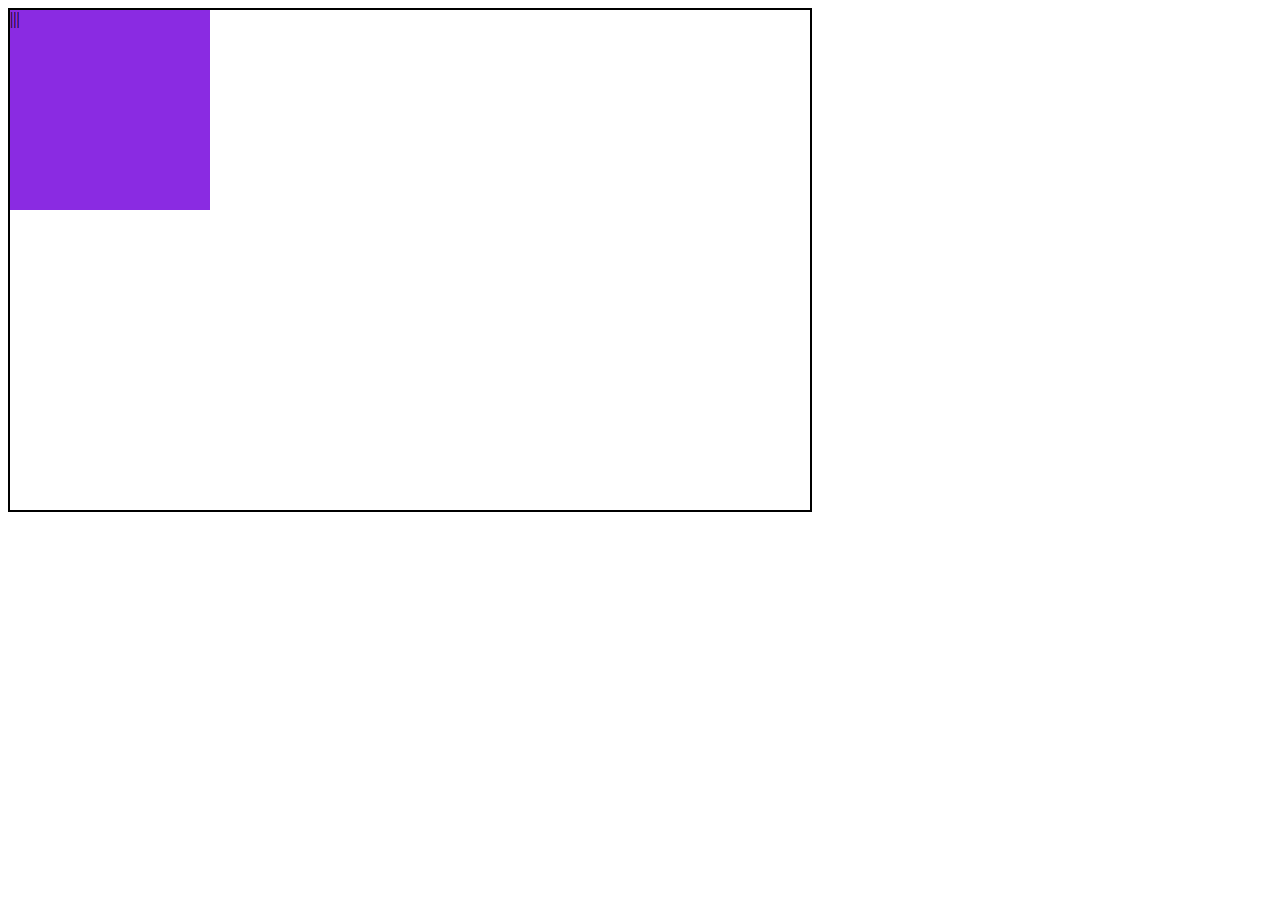
<file: trash.html>
<!DOCTYPE html>
<html lang="en">
<head>
    <meta charset="UTF-8">
    <meta name="viewport" content="width=device-width, initial-scale=1.0">
    <title>Document</title>
    <style>
        .allign{
            display: flex;
           
            align-items: baseline;
            float: 4;
            height: 500px;
            width: 800px;
            border: 2px solid;
        }
        .item{
            height: 200px;
            width: 200px;
            background-color: blueviolet;
           
           
        }
        .item1{
            height: 200px;
            width: 200px;
            background-color: rgb(23, 228, 33);
           
           
        }
    </style>
</head>
<body>
   <div class="allign">
       <div class="item">|||</div>
      
      
   </div>
</body>
</html>
</file>
